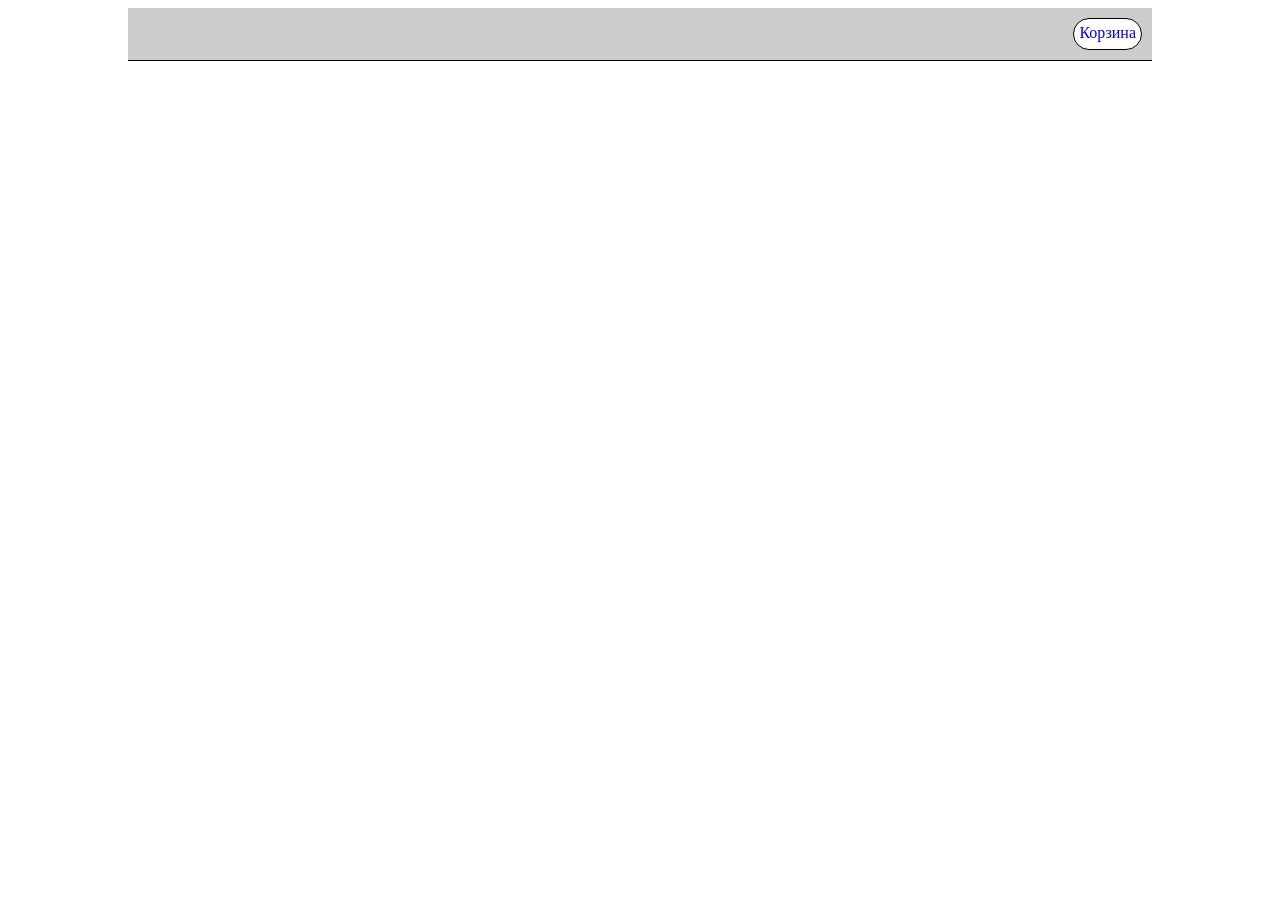
<file: public/index.html>
<!DOCTYPE html>
<html>

<head>
    <meta charset="UTF-8">
    <title>Document</title>
    <link rel="stylesheet" href="style.css">

</head>

<body>
    <header class="header">
        <div class="cart-inside">
            <a href="cart.html" class="cart">Корзина</a>
        </div>
    </header>
    <div class="container">
    </div>
    <script src="main.js"></script>
</body>

</html>
</file>
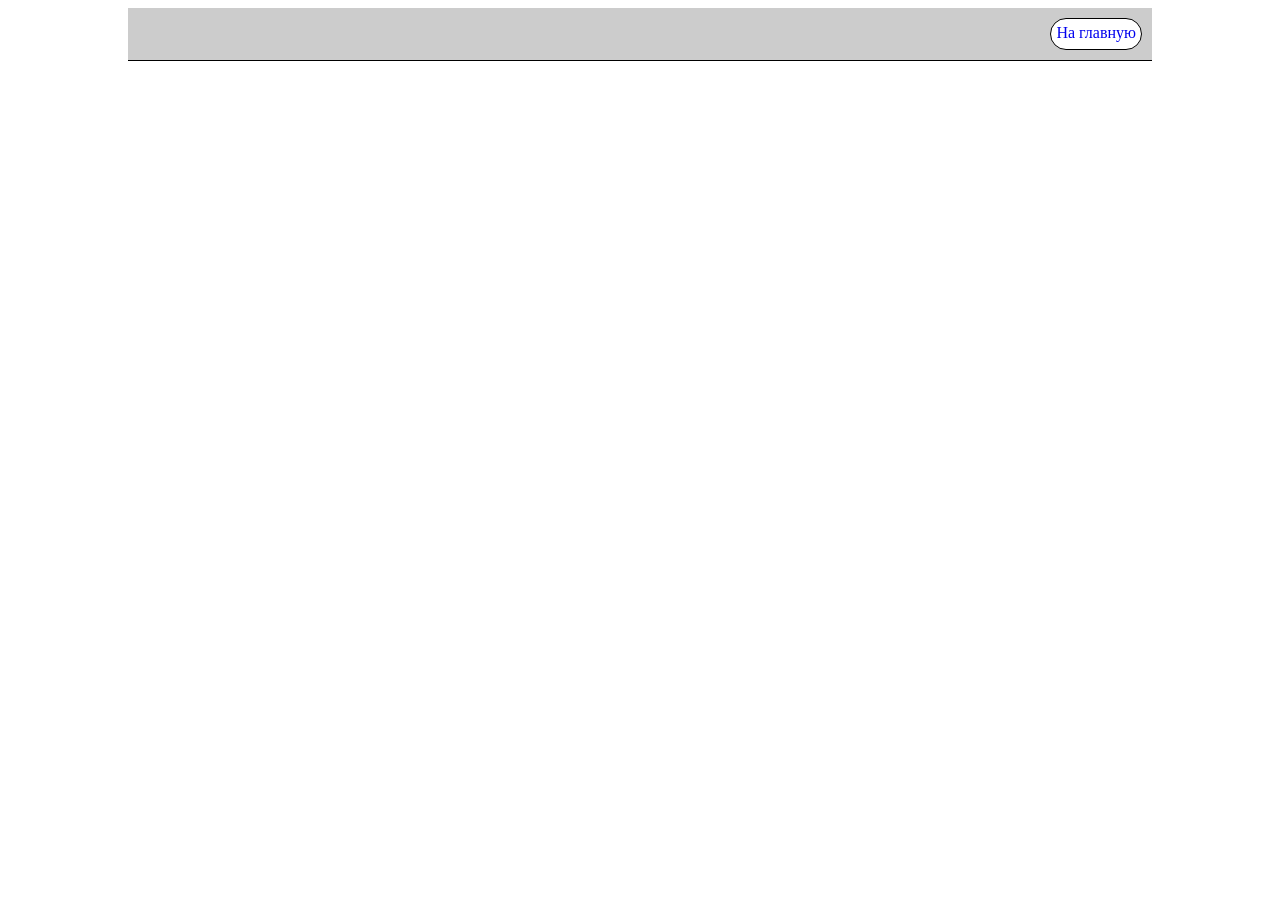
<file: public/cart.html>
<html>

<head>
    <meta charset="UTF-8">
    <title>Cart</title>
    <link rel="stylesheet" href="style.css">

</head>

<body>
<header class="header">
    <div class="cart-inside">
        <a href="index.html" class="cart">На главную</a>
    </div>
</header>
<div class="container">
</div>
<script src="cart.js"></script>
</body>

</html>
</file>
<file: public/style.css>
/* Generated by less 2.5.1 */
.container {
  margin: 0 auto;
  width: 1024px;
  display: flex;
  justify-content: space-around;
  flex-wrap: wrap;
  margin-top: 20px;
}
.header {
  margin: 0 auto;
  width: 1024px;
  display: flex;
  justify-content: flex-end;
  border-bottom: 1px solid black;
  background-color: #ccc;
}
.cart {
  display: inline-block;
  text-decoration: none;
  padding: 5px;
  background-color: white;
  height: 20px;
  border: 1px solid black;
  border-radius: 20px;
  margin-top: 10px;
  margin-bottom: 10px;
  margin-right: 10px;
  transition: all 0.3s;
}
.cart:hover {
  color: white;
  background-color: mediumpurple;
}
.good {
  text-align: center;
  margin-left: 15px;
  border: 1px solid red;
  margin-top: 30px;
  transition: all 0.5s;
}
.good:hover {
  border-color: green;
  box-shadow: 1px 1px 1px 1px;
}
.good:hover .price {
  color: hotpink;
}
.good-img {
  margin-left: 14px;
  margin-top: 10px;
  margin-right: 14px;
}
.description {
  margin: 0px;
}
.price {
  margin: 0px;
  transition: 0.5s;
}
.addToCart {
  height: 30px;
  margin-top: 5px;
  margin-bottom: 10px;
  border-radius: 5px;
  padding-bottom: 3px;
  border: none;
  box-shadow: 1px 1px 1px 1px black;
  transition: all 0.3s;
}
.addToCart:hover {
  cursor: pointer;
  color: greenyellow;
  background-color: mediumvioletred;
}
.addToCart:active {
  box-shadow: none;
}
.cart-good-delete {
  height: 30px;
  margin-top: 5px;
  margin-bottom: 10px;
  border-radius: 5px;
  padding-bottom: 3px;
  border: none;
  box-shadow: 1px 1px 1px 1px black;
  transition: all 0.3s;
}
.cart-good-delete:hover {
  cursor: pointer;
  color: greenyellow;
  background-color: mediumvioletred;
}
.cart-good-delete:active {
  box-shadow: none;
}
</file>
